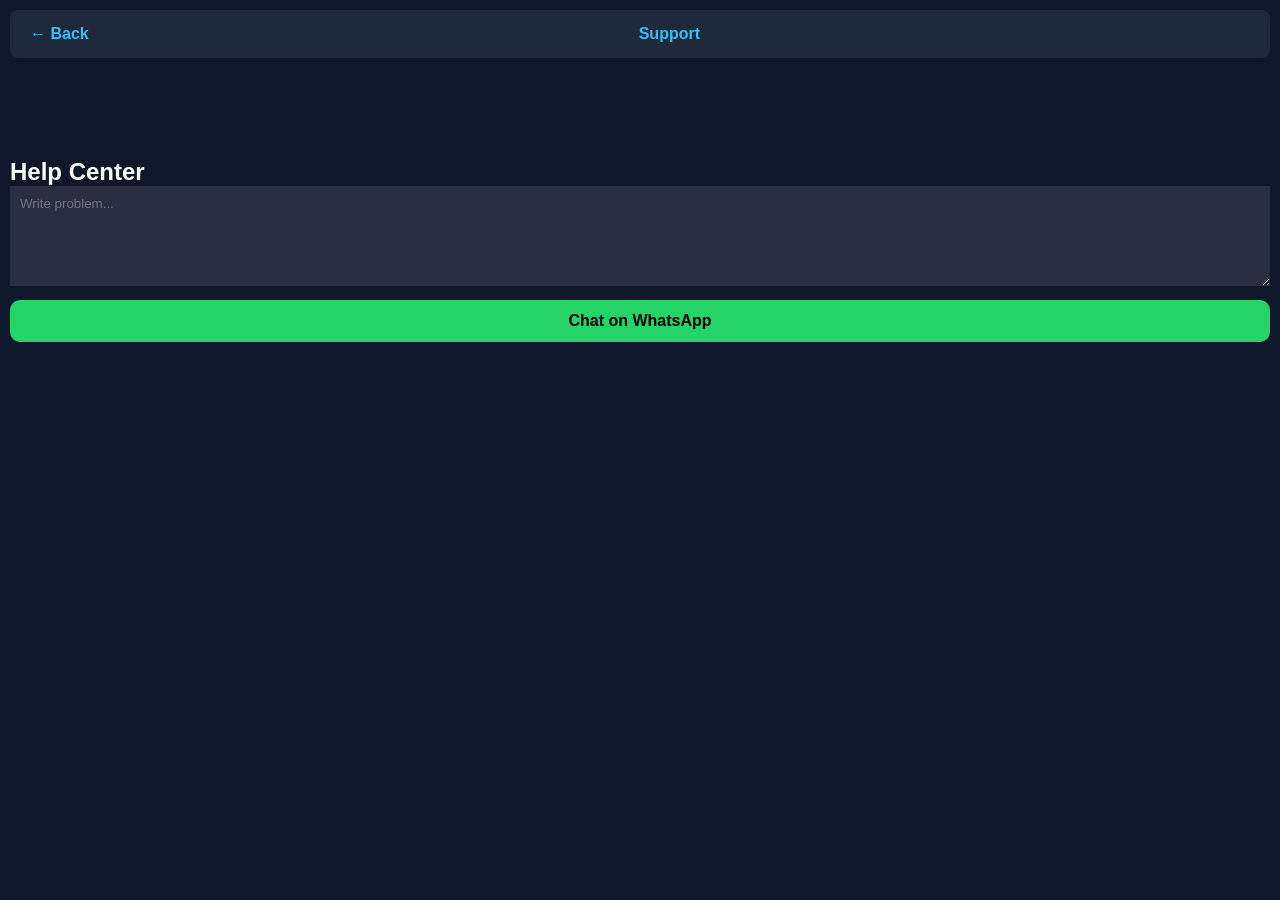
<file: support.html>
<!DOCTYPE html>
<html lang="en">
<head>
    <meta charset="UTF-8">
    <meta name="viewport" content="width=device-width, initial-scale=1.0">
    <title>Support</title>
    <link rel="stylesheet" href="style.css">
</head>
<body>
    <nav class="navbar"><div class="logo" onclick="window.location.href='index.html'">← Back</div><div class="logo">Support</div><div></div></nav>
    <div class="card" style="margin-top: 100px;">
        <h2>Help Center</h2>
        <textarea id="m" placeholder="Write problem..." style="width:100%; height:100px; background:rgba(255,255,255,0.1); color:white; border:none; padding:10px;"></textarea>
        <button onclick="send()" style="width:100%; background:#25D366; margin-top:10px;">Chat on WhatsApp</button>
    </div>
    <script>
        function send() {
            let msg = document.getElementById("m").value;
            window.open(`https://wa.me/923474383723?text=User: ${localStorage.getItem("userName")}%0AProblem: ${msg}`);
        }
    </script>
</body>
</html>
</file>
<file: style.css>
/* EarnPro Premium Dark Theme CSS */
* {
    box-sizing: border-box;
    margin: 0;
    padding: 0;
    font-family: 'Poppins', sans-serif;
}

body {
    background-color: #0f172a; /* Pakka Dark Blue Background */
    color: #ffffff;
    padding: 10px;
}

/* Navbar Styling */
.navbar {
    display: flex;
    justify-content: space-between;
    align-items: center;
    background-color: #1e293b;
    padding: 15px 20px;
    border-radius: 8px;
    margin-bottom: 20px;
}

.logo {
    font-size: 16px;
    font-weight: bold;
    color: #38bdf8;
    cursor: pointer;
}

/* Task Card Main Container */
.Card {
    background-color: #1e293b;
    border-radius: 15px;
    padding: 20px;
    text-align: center;
    margin-top: 80px;
    box-shadow: 0 4px 6px -1px rgba(0, 0, 0, 0.1);
}

/* Video Wrapper Box */
.video-box {
    background-color: #1e293b;
    padding: 15px;
    border-radius: 15px;
    text-align: center;
    margin-top: 20px;
}

iframe {
    width: 100%;
    height: 250px;
    border-radius: 10px;
    border: none;
}

/* Timer text styling */
.timer {
    font-size: 24px;
    color: #f59e0b;
    margin: 15px 0;
    font-weight: bold;
}

/* Buttons System */
button {
    width: 100%;
    padding: 12px;
    font-size: 16px;
    font-weight: bold;
    border: none;
    border-radius: 10px;
    cursor: pointer;
    margin-top: 10px;
    transition: 0.2s ease;
}

#s-btn {
    background: #22c55e;
    color: white;
}

#c-btn {
    background: #38bdf8;
    color: #0f172a;
    }
</file>
